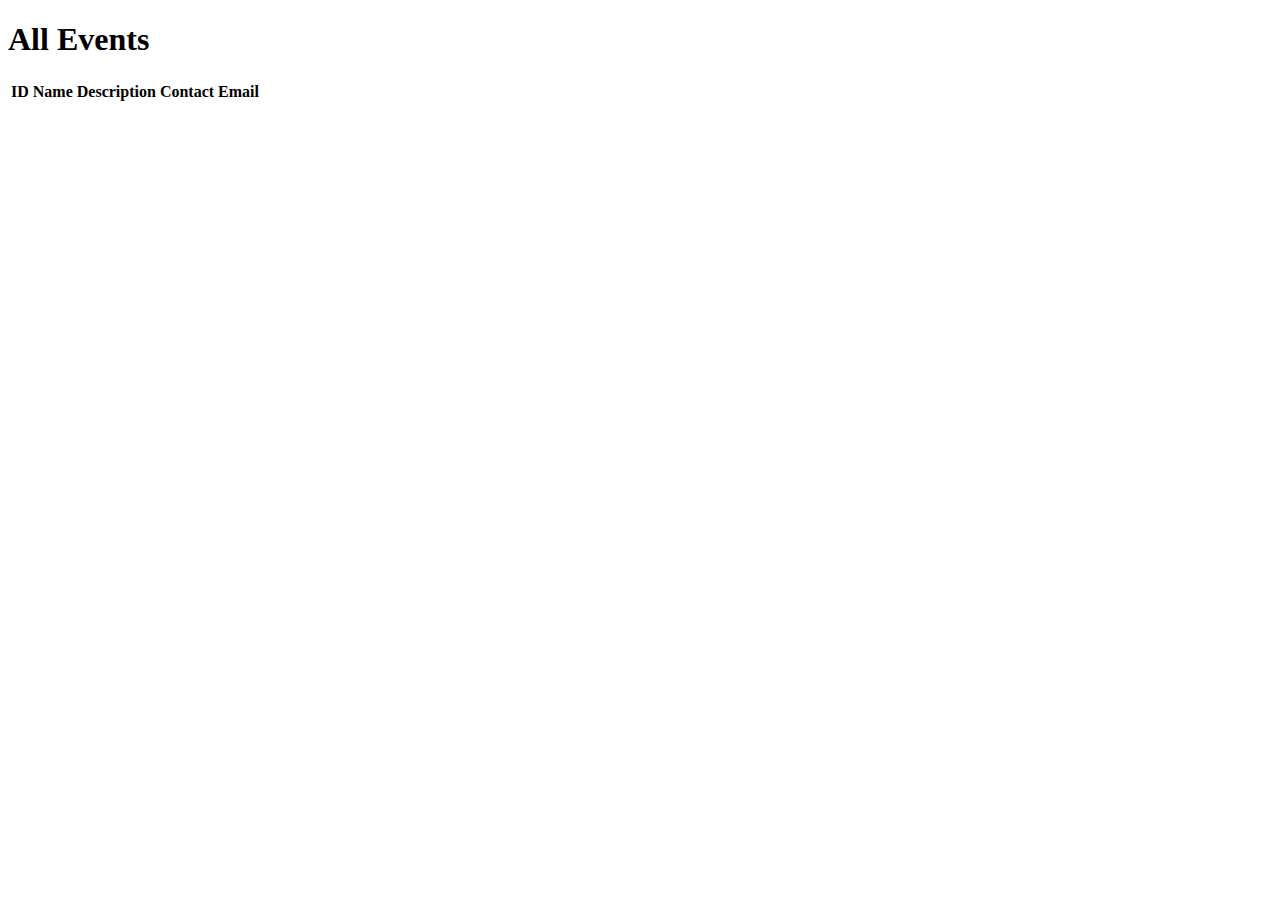
<file: src/main/resources/templates/events/index.html>
<!DOCTYPE html>
<html lang="en" xmlns:th="http://www.thmyleaf.org/">
<head th:replace="fragments :: head"></head>
<body class="container">

<h1>All Events</h1>
<header th:replace="fragments :: header"></header>
<!--If this booleans to true(event list empty), print No events-->
<!--<p th:unless="${events} and ${events.size()}">No Events!</p>-->

<table class="table table-striped">
    <thead>
        <tr>
            <th>ID</th>
            <th>Name</th>
            <th>Description</th>
            <th>Contact Email</th>

        </tr>
    </thead>
    <tr th:each="event : ${events}">
        <td th:text="${event.id}"></td>
        <td th:text="${event.name}"></td>
        <td th:text="${event.description}"></td>
        <td th:text="${event.contactEmail}"></td>
    </tr>
</table>

</body>
</html>
</file>
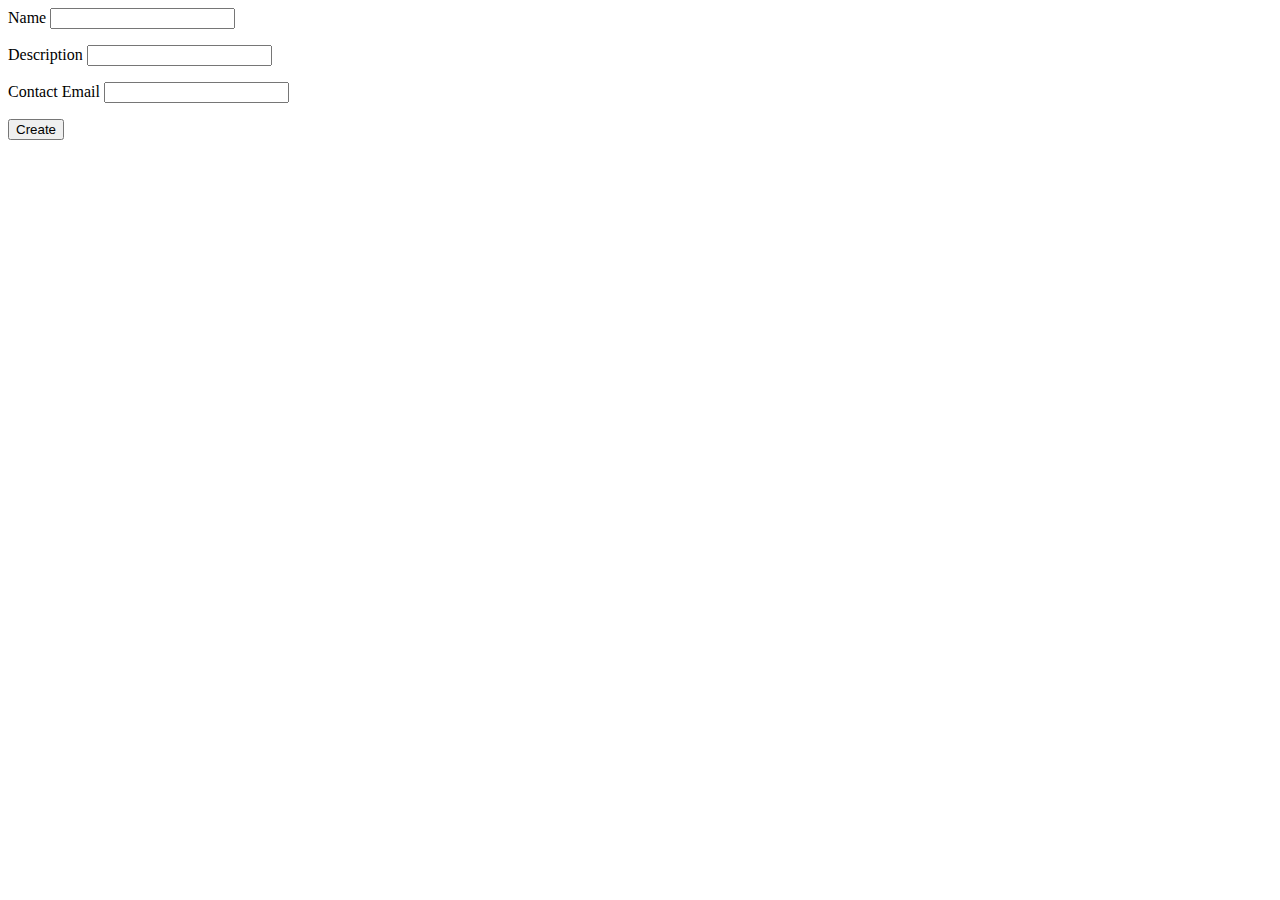
<file: src/main/resources/templates/events/create.html>
<!DOCTYPE html>
<html lang="en" xmlns:th="http://www.thmyleaf.org/">
<head th:replace="fragments :: head"></head>
<body class="container">

<!--<h1>Create Events</h1>-->
<header th:replace="fragments :: header"></header>

<!--//changed name for both to match model/Event object fields-->
<form method="post">
    <div class="form-group">
        <label>Name
            <input th:field="${event.name}" class="form-control">
        </label>
        <p class="error" th:errors="${event.name}"></p>
    </div>
    <div class="form-group">
        <label>Description
            <input th:field="${event.description}" class="form-control">
        </label>
        <p class="error" th:errors="${event.description}"></p>
    </div>
    <div class="form-group">
        <label>Contact Email
            <input th:field="${event.contactEmail}" class="form-control">
        </label>
        <p class="error" th:errors="${event.contactEmail}"></p>
    </div>

    <div class="form-group">
        <input type="submit" value="Create" class="btn btn-success">
    </div>
</form>

</body>
</html>
</file>
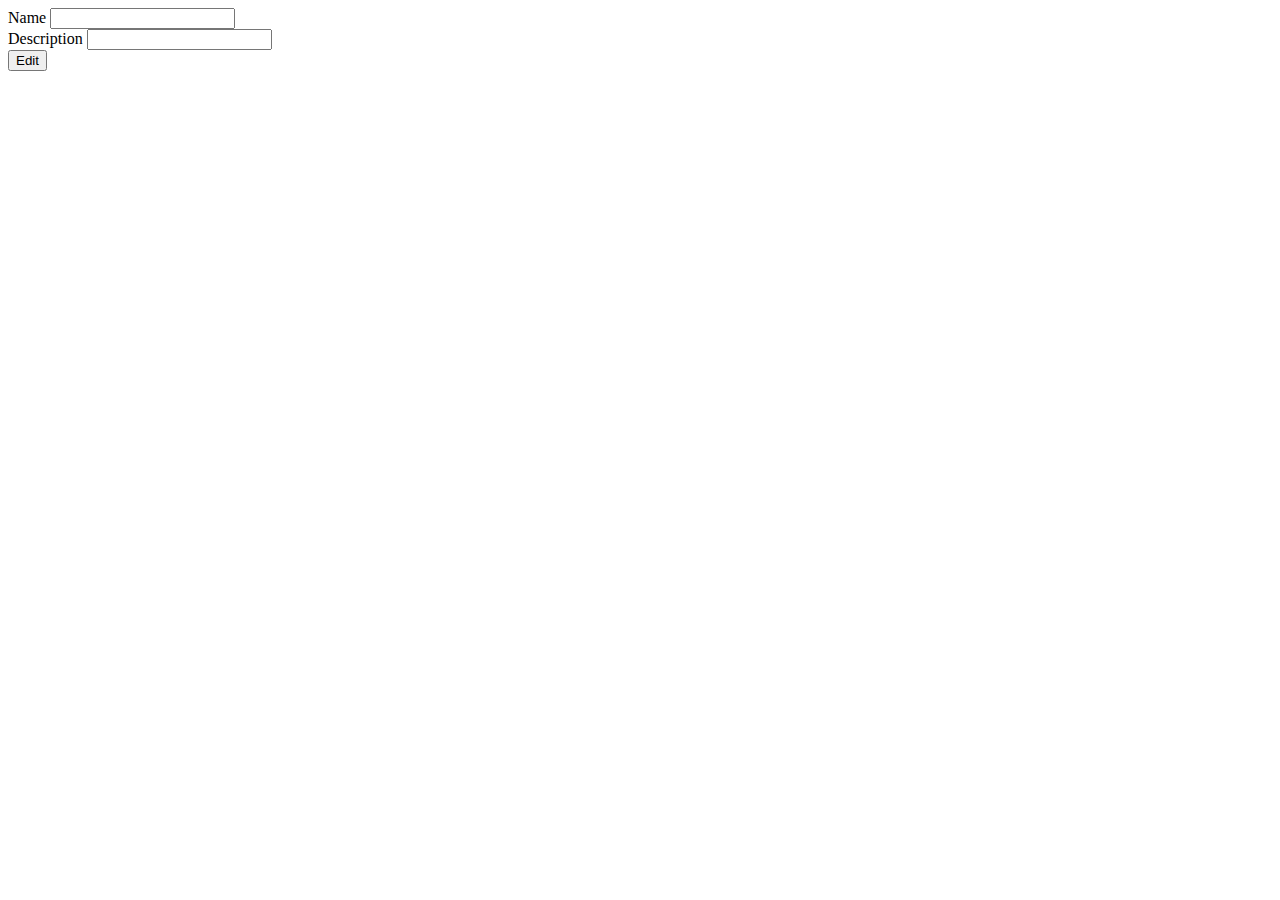
<file: src/main/resources/templates/events/edit.html>
<!DOCTYPE html>
<html lang="en" xmlns:th="http://www.thmyleaf.org/">
<head th:replace="fragments :: head"></head>
<body class="container">

<header th:replace="fragments :: header"></header>

<!--//changed name for both to match model/Event object fields-->
<form method="post" th:action="@{/events/edit}">
    <div class="form-group">
        <label>Name
            <input type="text" th:value="${event.name}" name="name" class="form-control">
        </label>
    </div>
    <div class="form-group">
        <label>Description
            <input type="text" th:value="${event.description}" name="description" class="form-control">
        </label>
    </div>

    <div class="form-group">
        <input type="submit" value="Edit" class="btn btn-success">
    </div>
    <input type="hidden" th:value="${event.id}" name="eventId" />
</form>

</body>
</html>
</file>
